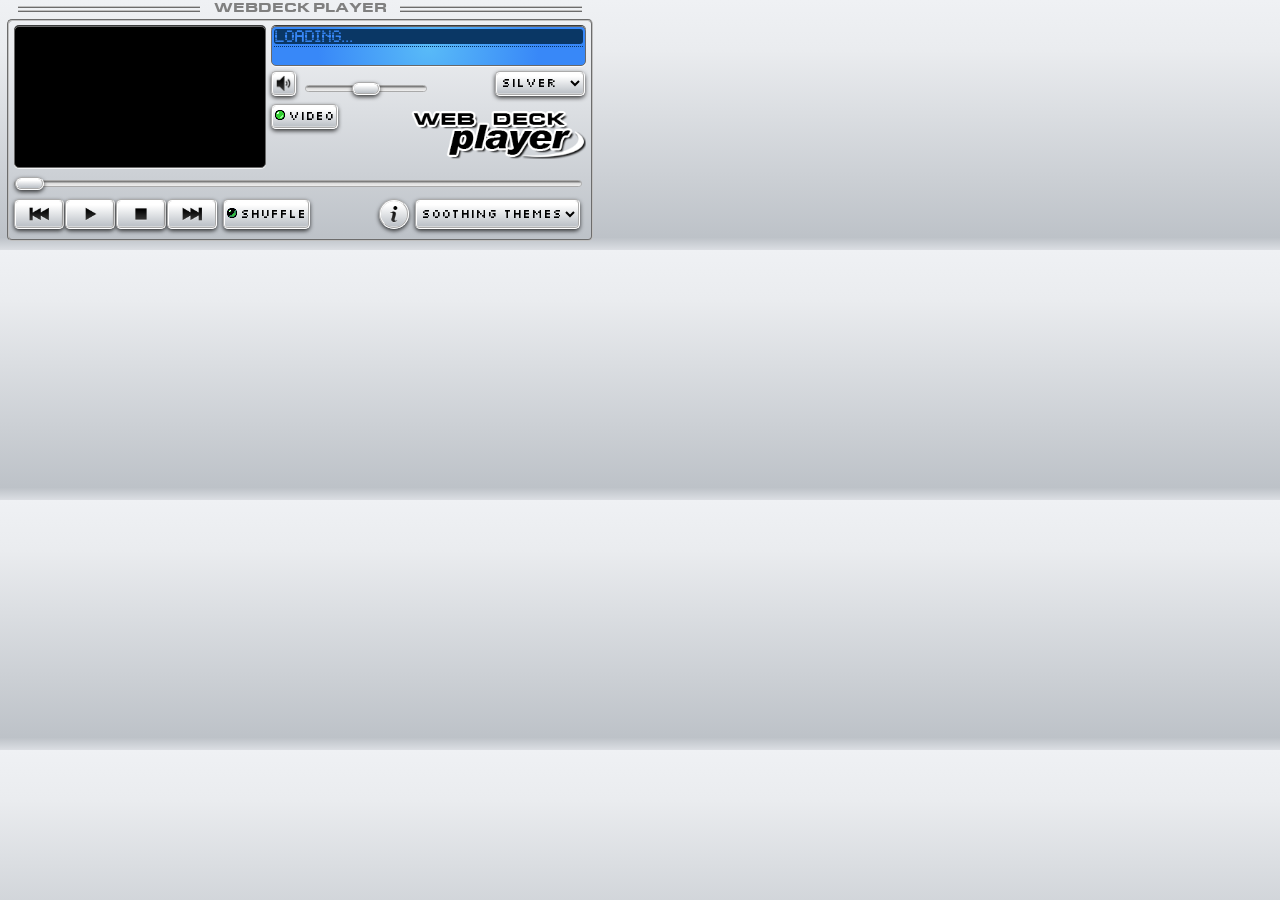
<file: webdeck-player/index.html>
<!DOCTYPE html>

<html lang="en">
    <head>
        <meta charset="utf-8" lang="en"/>
        <meta name="author" content="Chris"/>
        <meta name="description" content=""/>
        <meta name="viewport" content="width=device-width, initial-scale=1">

        <title>Webdeck Player</title>
        <link rel="icon" type="image/x-icon" href="/favicon.ico"> 
        <link id="player-theme" rel="stylesheet" href="./themes/silver/webdeck-player.css">
    </head>

    <body>

        <div id="content">

            <div id="web-deck-player">

                <div id="player-title-bar">
                    WEBDECK PLAYER
                </div>

                <div id="player-body">
                    <div id="player-main-section">
                        <div class="columns">
                            <div id="player-display">
                                <div id="youtube-player"></div>
                            </div>
                            
                            <div id="player-info">
                                <div id="info-screen">
                                    <p id="songLabel"><b>Loading...</b></p>
                                    <div id="statusLabel"><br></div>
                                </div>
                                
                                <div class="player-row">
                                    <div id="player-volume">
                                        <button id="volumeButton" title="Mute / Unmute"></button>
                                        <input type="range" id="volumeBar" title="Volume" min="0" max="100" value="50">
                                    </div>
                                    
                                    <select id="themeSelector" title="Select Theme">
                                        <!-- themes are injected with javascript -->
                                    </select> 
                                </div>

                                <div class="player-row">
                                    <button id="videoButton" class="toggle-button" state="on" title="Toggle Video"><p>Video</p></button>

                                    <div id="playerLogo"></div>
                                </div>
                            </div>
                        </div>
                    </div>
                    
                    <div id="player-control-panel">
                        <input type="range" id="seekBar" title="Seek" value="0">
                        <br>
                        
                        <div class="playing-controls">
                            <button id="prevButton" title="Previous Track"></button>
                            <button id="playButton" title="Play / Pause"></button>
                            <button id="stopButton" title="Stop"></button>
                            <button id="nextButton" title="Next Track"></button>
                        </div>
                        
                        <div class="playing-controls">
                            <button id="shuffleButton" class="toggle-button" state="off" title="Toggle Shuffle"><p>Shuffle</p></button>
                        </div>

                        
                        
                        <div class="playing-controls" float-right>
                            <select id="playlistSelector" title="Select Playlist">
                                <!-- playlists are injected with javascript -->
                            </select>
                        </div>

                        <div class="playing-controls" rounded float-right>
                            <button id="infoButton" title="Info"></button>
                        </div>
                    </div>
                    
                </div>
 
            </div>

            <script src="./script.js"></script>
        
        </div>

    </body>
</html>
</file>
<file: webdeck-player/themes/silver/webdeck-player.css>
/* Font import */
@font-face {font-family: Silkscreen; src: url(./fonts/slkscr.ttf);}
@font-face {font-family: LED Dot-Matrix; src: url(./fonts/LED-Dot-Matrix.ttf);}
@font-face {
    font-family: Eurostile; 
    src: url(./fonts/EurostileExtendedBlack.ttf);
    font-weight: 900;
}


*{
    margin: 0;
    padding: 0;
}

body{
    width: 600px;
    height: 250px;
    font-family: Silkscreen, monospace;
    color: white;
    background: linear-gradient(180deg, rgb(239, 241, 244) 0%, rgb(234, 236, 239) 20%, rgba(189,194,200,1) 95%, rgb(219, 222, 227) 100%);
}

select{
    margin-right: 1px;
}

button{
    padding: 2px;
    margin-right: 1px;
    font-family: Silkscreen, monospace;

    background: linear-gradient(180deg, rgba(255,255,255,1) 0%, rgba(255,255,255,1) 15%, rgba(189,194,200,1) 95%, rgba(227,227,227,1) 100%);
    border: groove 2px white;
    border-radius: 5px;
    box-shadow: 0px 2px 4px 0px rgba(0,0,0,0.75);
}

button:active{
    background: linear-gradient(0deg, rgba(255,255,255,1) 0%, rgba(255,255,255,1) 15%, rgba(189,194,200,1) 95%, rgba(227,227,227,1) 100%);
    border: groove 2px white;
    border-radius: 5px;
    box-shadow: none;
}

.toggle-button[state='off'] > p::before{
    content: url(./images/green-light-off.gif);
    margin-right: 3px;
}

.toggle-button[state='on'] > p::before{
    content: url(./images/green-light-on.gif);
    margin-right: 3px;
}


select{
    font-family: Silkscreen, monospace;

    background: linear-gradient(180deg, rgba(255,255,255,1) 0%, rgba(255,255,255,1) 15%, rgba(189,194,200,1) 95%, rgba(227,227,227,1) 100%);
    border: groove 2px white;
    border-radius: 5px;
    box-shadow: 0px 2px 4px 0px rgba(0,0,0,0.75);
}

select:active{
    background: linear-gradient(0deg, rgba(255,255,255,1) 0%, rgba(255,255,255,1) 15%, rgba(189,194,200,1) 95%, rgba(227,227,227,1) 100%);
    border: groove 2px white;
    border-radius: 5px;
    box-shadow: none;
}




/* Blink class */
.blink {
    animation: blinker 2s step-start infinite;
}
  
@keyframes blinker {
    50% {
        opacity: 0;
    }
}


/* Columns section */
.columns{
    display: flex;
}

.columns > div:first-child{
    flex-shrink: 0;
    margin-right: 5px;
}

.columns > div:last-child{
    flex-grow: 1;
}



/* -- Sliders -- */
input[type="range"] {
    appearance: none;
    background: none;
    border: solid 1px darkgray;
    border-radius: 10px;
    
    height: 5px;
    margin-top: 7px;
    margin-bottom: 7px;
}

/* slider track */
input[type="range"]::-webkit-slider-runnable-track /* For Chrome */ {
    background: linear-gradient(0deg, rgba(255,255,255,1) 0%, rgba(238,238,238,1) 2%, rgba(221,221,221,1) 50%, rgb(105, 105, 105) 98%, rgba(255,255,255,1) 100%);
    height: 100%;
    border-radius: 10px;
}

input[type="range"]::-moz-range-track /* For Firefox */ {
    background: linear-gradient(0deg, rgba(255,255,255,1) 0%, rgba(238,238,238,1) 2%, rgba(221,221,221,1) 50%, rgb(105, 105, 105) 98%, rgba(255,255,255,1) 100%);
    height: 100%;
    border-radius: 10px;
}

/* slider thumb */
input[type="range"]::-webkit-slider-thumb /* For Chrome */ {
    appearance: none;
    position: relative;
    top: -4px;

    background: linear-gradient(180deg, rgba(255,255,255,1) 0%, rgba(255,255,255,1) 15%, rgba(189,194,200,1) 95%, rgba(227,227,227,1) 100%);
    border: groove 2px white;
    
    border-radius: 10px;
    box-shadow: 0px 2px 4px 0px rgba(0,0,0,0.75);

    height: 0.8rem;
    width: 1.8rem;
}

input[type="range"]::-webkit-slider-thumb:active /* For Chrome */ {
    background: linear-gradient(0deg, rgba(255,255,255,1) 0%, rgba(255,255,255,1) 15%, rgba(189,194,200,1) 95%, rgba(227,227,227,1) 100%);
    border: groove 2px white;
    
    border-radius: 10px;
    box-shadow: 0px 2px 4px 0px rgba(0,0,0,0.75);
}



input[type="range"]::-moz-range-thumb /* For Firefox */ {
    background: linear-gradient(180deg, rgba(255,255,255,1) 0%, rgba(255,255,255,1) 15%, rgba(189,194,200,1) 95%, rgba(227,227,227,1) 100%);
    border: groove 2px white;
    
    border-radius: 10px;
    box-shadow: 0px 2px 4px 0px rgba(0,0,0,0.75);

    height: 0.7rem;
    width: 1.8rem;
}

input[type="range"]::-moz-range-thumb:active /* For Firefox */ {
    background: linear-gradient(0deg, rgba(255,255,255,1) 0%, rgba(255,255,255,1) 15%, rgba(189,194,200,1) 95%, rgba(227,227,227,1) 100%);
    border: groove 2px white;
    
    border-radius: 10px;
    box-shadow: 0px 2px 4px 0px rgba(0,0,0,0.75);
}



/* ---- Web Deck Player ---- */
#web-deck-player{
    padding: 0 5px;
}


/* Player title bar */
#player-title-bar{
    display: flex;
    color: gray;
    font-family: Eurostile, Arial, Helvetica, sans-serif;
    font-weight: bold;
    font-size: 10pt;
    padding: 2px 0;
}

#player-title-bar:before,
#player-title-bar:after{
    content: "";
    flex: 1;
    margin: auto 1em;
    height: 2px;
    border-top: ridge silver 2px;
    border-bottom: ridge silver 2px;
}

/* Player body */
#player-body{
    margin: 2px;
    padding: 5px;
    border: groove 2px silver;
    border-radius: 5px;
}

/* Player main section */
#player-main-section{
    margin-bottom: 5px;
}


/* Player display */
#player-display{
    width: 250px;
    height: 140px;
    background: black;
    border: solid 1px dimgray;
    border-radius: 5px;
    box-shadow: 0px 1px 0px 0px rgba(255, 255, 255, 0.75), 0px -1px 0px 0px rgba(0, 0, 0, 0.75);
}


/* Player info */
#info-screen{
    background: radial-gradient(circle, rgb(89, 187, 248) 0%, rgb(56, 136, 248) 70%);
    color: #0a3765;
    border: solid 1px dimgray;
    border-radius: 5px;
    box-shadow: 0px 1px 0px 0px rgba(255, 255, 255, 0.75), 0px -1px 0px 0px rgba(0, 0, 0, 0.75);
    margin-bottom: 5px;
    padding: 2px;
    font-family: "LED Dot-Matrix", monospace;
    font-size: medium;
}

#songLabel{
    background: #0a3765;
    border-radius: 3px;
    color: #3888f8;
}

#statusLabel{
    margin: 2px 0;
    border-top: 1.5px dotted #0a3765;
    line-height: 0.9em;
}

.player-row{
    margin-top: 5px;
    display: flex;
    flex-wrap: nowrap;
    justify-content: space-between;
}

#volumeButton{
    height: 25px;
    width: 25px;
}

#volumeButton img{
    height: 100%;
}

#volumeBar{
    width: 120px;
}

#themeSelector{
    height: 25px;
    max-width: 150px;
    text-overflow: ellipsis;
}

#videoButton{
    height: 25px;
}

#playerLogo{
    text-align: center;
    height: fit-content;
}

#playerLogo > img{
    margin-top: 5px;
    max-height: 50px;
}

/* Player control panel */
#player-control-panel{
    font-size: 0;
}

#seekBar{
    width: 99%;
    margin-bottom: 12px;
}

.playing-controls{
    margin-bottom: 5px;
    margin-right: 5px;
    display: inline-block;
    width: fit-content;
    background: none;
    border-radius: 20px;
    vertical-align: middle;
}

.playing-controls[rounded]{
    border-radius: 20px;
}

.playing-controls[float-right]{
    float: right;
}

.playing-controls button{
    height: 30px;
    min-width: 50px;
}

.playing-controls button img{
    height: 100%;
}


#infoButton{
    border-radius: 20px;
    height: 30px;
    min-width: 30px;
    font-size: large;
}

#playlistSelector{
    height: 30px;
    max-width: 175px;
    text-overflow: ellipsis;
}
</file>
